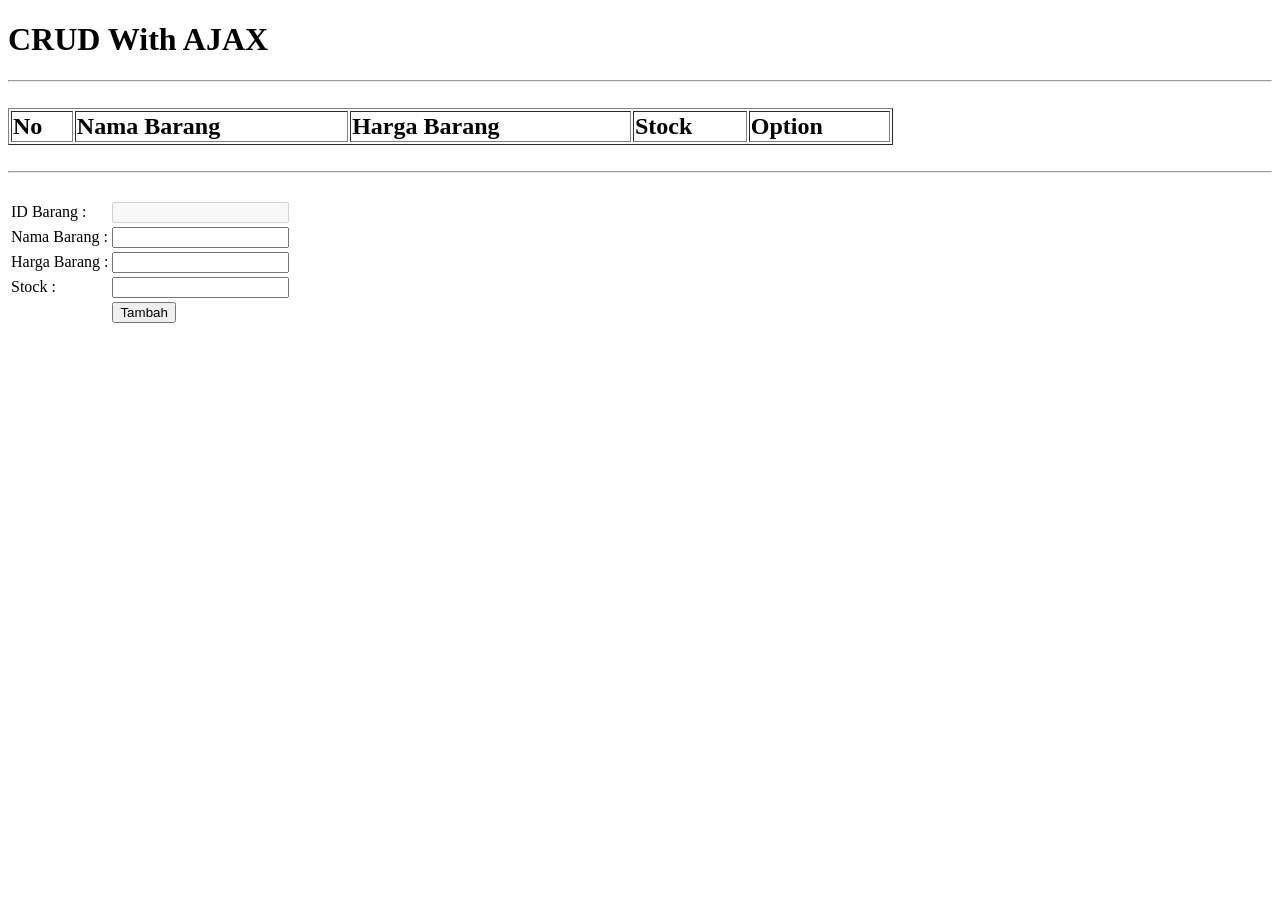
<file: crud_ajax/index.html>
<!DOCTYPE html>
<html lang="en">
<head>
    <meta charset="UTF-8">
    <meta http-equiv="X-UA-Compatible" content="IE=edge">
    <meta name="viewport" content="width=device-width, initial-scale=1.0">
    <title>CRUD AJAX</title>
</head>
<body>
    <h1>CRUD With AJAX</h1>
    <hr>
    <br>
    <table border="1" style="width: 70%;">
        <thead>
            <tr style="font-size: 1.5rem;">
                <td><b>No</b></td>
                <td><b>Nama Barang</b></td>
                <td><b>Harga Barang</b></td>
                <td><b>Stock</b></td>
                <td><b>Option</b></td>
            </tr>
        </thead>
        <tbody class="targetData">

        </tbody>
    </table>
    <br>
    <hr>
    <br>
    <table>
        <tr><td>ID Barang : </td><td><input type="number" class="txt_id" disabled></td></tr>
        <tr><td>Nama Barang : </td><td><input type="text" class="txt_nama_barang"></td></tr>
        <tr><td>Harga Barang : </td><td><input type="number" class="txt_harga_barang"></td></tr>
        <tr><td>Stock : </td><td><input type="number" class="txt_stock"></td></tr>
        <tr><td></td><td>
            <button class="btn-tambah" >Tambah</button>
            <button class="btn-ubah" style="display: none;">Simpan</button>
            <button class="btn-batal" style="display: none;">Batal</button>
        </td></tr>
    </table>
    <script type="text/javascript" src="js/jquery.js"></script>
    <script type="text/javascript" src="js/tools.js"></script>
</body>
</html>
</file>
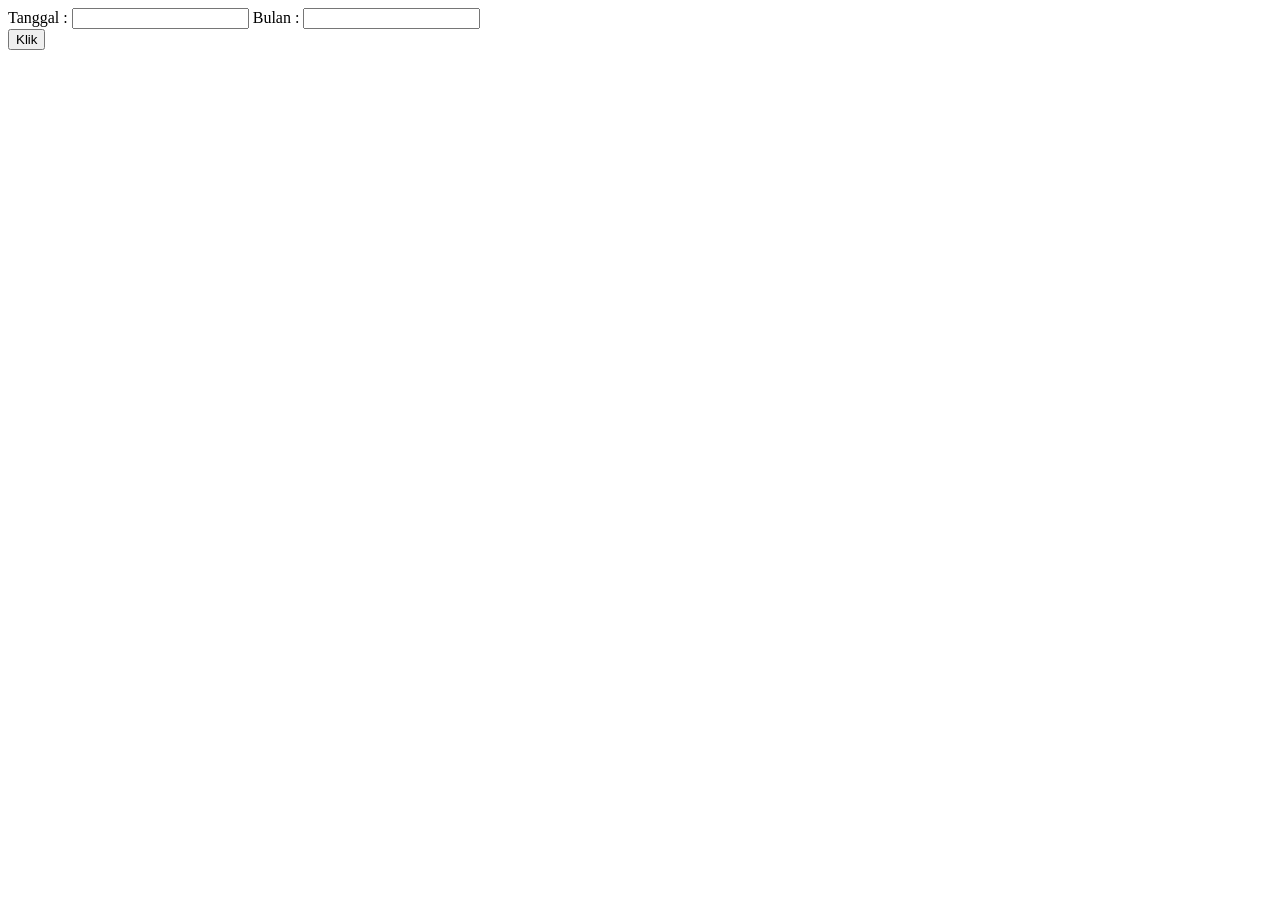
<file: function/index.html>
<!DOCTYPE html>
<html lang="en">
<head>
    <meta charset="UTF-8">
    <meta http-equiv="X-UA-Compatible" content="IE=edge">
    <meta name="viewport" content="width=device-width, initial-scale=1.0">
    <title>Document</title>
</head>
<body>
    <form action="">
        Tanggal : <input type="number" name="tanggal" id="tanggal">
        Bulan : <input type="number" name="bulan" id="bulan">
    </form>
    
    <button onclick="panggilZodiak()">Klik</button>
    <script>
        function tampil() {
            alert('Belajar Function');
        }

        let isi = () => {
                alert('belajar arrow function');
        };

        let bagi = (a, b) => {
            let c = a/b;
            alert(c);
        };

        function baru() {
            bagi(5, 2);
        }

        let zodiakBaru = (tanggal, bulan) => {
            if ((tanggal >= 21 && tanggal <= 31 && bulan == 3) || (tanggal >= 1 && tanggal <= 19 && bulan == 4)) {
                hasil = "Aries";
                alert(hasil);
            } else if ((tanggal >= 20 && tanggal <= 31 && bulan == 4) || (tanggal >= 1 && tanggal <= 20 && bulan == 5)) {
                hasil = "Taurus";
                alert(hasil);
            } else if ((tanggal >= 21 && tanggal <= 31 && bulan == 5) || (tanggal >= 1 && tanggal <= 20 && bulan == 6)) {
                hasil = "Gemini";
                alert(hasil);
            } else if ((tanggal >= 22 && tanggal <= 31 && bulan == 6) || (tanggal >= 1 && tanggal <= 22 && bulan == 7)) {
                hasil = "Cancer";
                alert(hasil);
            } else if ((tanggal >= 23 && tanggal <= 31 && bulan == 7) || (tanggal >= 1 && tanggal <= 22 && bulan == 8)) {
                hasil = "Leo";
                alert(hasil);
            } else if ((tanggal >= 23 && tanggal <= 31 && bulan == 8) || (tanggal >= 1 && tanggal <= 22 && bulan == 9)) {
                hasil = "Virgo";
                alert(hasil);
            } else if ((tanggal >= 23 && tanggal <= 31 && bulan == 9) || (tanggal >= 1 && tanggal <= 22 && bulan == 10)) {
                hasil = "Libra";
                alert(hasil);
            } else if ((tanggal >= 23 && tanggal <= 31 && bulan == 10) || (tanggal >= 1 && tanggal <= 21 && bulan == 11)) {
                hasil = "Scorpio";
                alert(hasil);
            } else if ((tanggal >= 22 && tanggal <= 31 && bulan == 11) || (tanggal >= 1 && tanggal <= 21 && bulan == 12)) {
                hasil = "Sagitarius";
                alert(hasil);
            } else if ((tanggal >= 22 && tanggal <= 31 && bulan == 12) || (tanggal >= 1 && tanggal <= 19 && bulan == 1)) {
                hasil = "Capricorn";
                alert(hasil);
            } else if ((tanggal >= 20 && tanggal <= 31 && bulan == 1) || (tanggal >= 1 && tanggal <= 18 && bulan == 2)) {
                hasil = "Aquarius";
                alert(hasil);
            } else if ((tanggal >= 19 && tanggal <= 31 && bulan == 2) || (tanggal >= 1 && tanggal <= 20 && bulan == 3)) {
                hasil = "Pisces";
                alert(hasil);
            } else {
                // hasil.style.color = "red";
                hasil = "Tanggal dan bulan tidak  valid !";
                alert(hasil);
            }
        };

        function kali() {
            let a = 5;
            let b = 3;
            let c = a * b;

            alert(c);
        }

        function kaliParam(a, b) {
            let c = a * b;
            alert(c);
        }

        
        function panggilZodiak() {

            let tanggal = document.querySelector('#tanggal').value;
            let bulan = document.querySelector('#bulan').value;

            zodiakBaru(tanggal, bulan);
        }

        function zodiak(tanggal, bulan) {
            if ((tanggal >= 21 && tanggal <= 31 && bulan == 3) || (tanggal >= 1 && tanggal <= 19 && bulan == 4)) {
                hasil = "Aries";
                alert(hasil);
            } else if ((tanggal >= 20 && tanggal <= 31 && bulan == 4) || (tanggal >= 1 && tanggal <= 20 && bulan == 5)) {
                hasil = "Taurus";
                alert(hasil);
            } else if ((tanggal >= 21 && tanggal <= 31 && bulan == 5) || (tanggal >= 1 && tanggal <= 20 && bulan == 6)) {
                hasil = "Gemini";
                alert(hasil);
            } else if ((tanggal >= 22 && tanggal <= 31 && bulan == 6) || (tanggal >= 1 && tanggal <= 22 && bulan == 7)) {
                hasil = "Cancer";
                alert(hasil);
            } else if ((tanggal >= 23 && tanggal <= 31 && bulan == 7) || (tanggal >= 1 && tanggal <= 22 && bulan == 8)) {
                hasil = "Leo";
                alert(hasil);
            } else if ((tanggal >= 23 && tanggal <= 31 && bulan == 8) || (tanggal >= 1 && tanggal <= 22 && bulan == 9)) {
                hasil = "Virgo";
                alert(hasil);
            } else if ((tanggal >= 23 && tanggal <= 31 && bulan == 9) || (tanggal >= 1 && tanggal <= 22 && bulan == 10)) {
                hasil = "Libra";
                alert(hasil);
            } else if ((tanggal >= 23 && tanggal <= 31 && bulan == 10) || (tanggal >= 1 && tanggal <= 21 && bulan == 11)) {
                hasil = "Scorpio";
                alert(hasil);
            } else if ((tanggal >= 22 && tanggal <= 31 && bulan == 11) || (tanggal >= 1 && tanggal <= 21 && bulan == 12)) {
                hasil = "Sagitarius";
                alert(hasil);
            } else if ((tanggal >= 22 && tanggal <= 31 && bulan == 12) || (tanggal >= 1 && tanggal <= 19 && bulan == 1)) {
                hasil = "Capricorn";
                alert(hasil);
            } else if ((tanggal >= 20 && tanggal <= 31 && bulan == 1) || (tanggal >= 1 && tanggal <= 18 && bulan == 2)) {
                hasil = "Aquarius";
                alert(hasil);
            } else if ((tanggal >= 19 && tanggal <= 31 && bulan == 2) || (tanggal >= 1 && tanggal <= 20 && bulan == 3)) {
                hasil = "Pisces";
                alert(hasil);
            } else {
                // hasil.style.color = "red";
                hasil = "Tanggal dan bulan tidak  valid !";
                alert(hasil);
            }
        }
    </script>
</body>
</html>
</file>
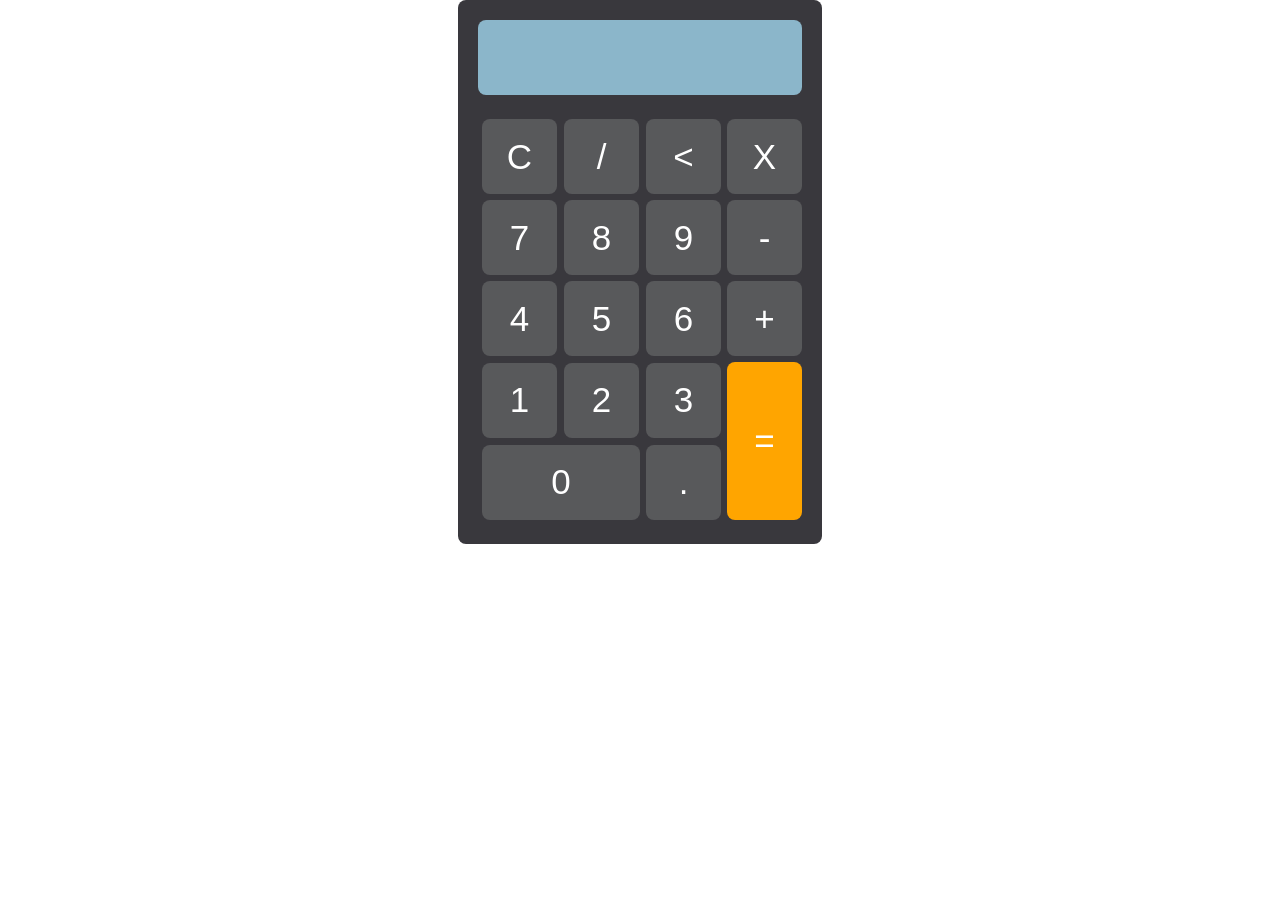
<file: jQuery Calculator/index.html>
<!DOCTYPE html>
<html lang="en">
<head>
    <meta charset="UTF-8">
    <meta http-equiv="X-UA-Compatible" content="IE=edge">
    <meta name="viewport" content="width=device-width, initial-scale=1.0">
    <title>jQuery Calculator</title>
    <script src="js/jquery.js" async defer></script>
    <script src="js/kalkulator.js" async defer></script>
    <link rel="stylesheet" type="text/css" href="css/kalkulator.css">
</head>
<body>
    <div class="calc">
        <form name="form">
            <input class="calc-display">
        </form>
        <table>
            <tr>
                <td><input type="button" value="C" onclick="c()"></td>
                <td><input type="button" value="/" onclick="insrt('/')"></td>
                <td><input type="button" value="<" onclick="del()"></td>
                <td><input type="button" value="X" onclick="insrt('*')"></td>
            </tr>
            <tr>
                <td><input type="button" value="7" onclick="insrt(7)"></td>
                <td><input type="button" value="8" onclick="insrt(8)"></td>
                <td><input type="button" value="9" onclick="insrt(9)"></td>
                <td><input type="button" value="-" onclick="insrt('-')"></td>
            </tr>
            <tr>
                <td><input type="button" value="4" onclick="insrt(4)"></td>
                <td><input type="button" value="5" onclick="insrt(5)"></td>
                <td><input type="button" value="6" onclick="insrt(6)"></td>
                <td><input type="button" value="+" onclick="insrt('+')"></td>
            </tr>
            <tr>
                <td><input type="button" value="1" onclick="insrt(1)"></td>
                <td><input type="button" value="2" onclick="insrt(2)"></td>
                <td><input type="button" value="3" onclick="insrt(3)"></td>
                <td rowspan=2><input type="button" value="=" onclick="eql()" style="height: 158px; background-color: orange"></td>
                </tr>
                <tr>
                    <td colspan="2"><input type="button" value="0" onclick="insrt(0)" style="width: 158px; ;"></td>

                <td><input type="button" value="." onclick="insrt('.')"></td>
            </tr>
        </table>
    </div>
</body>
</html>
</file>
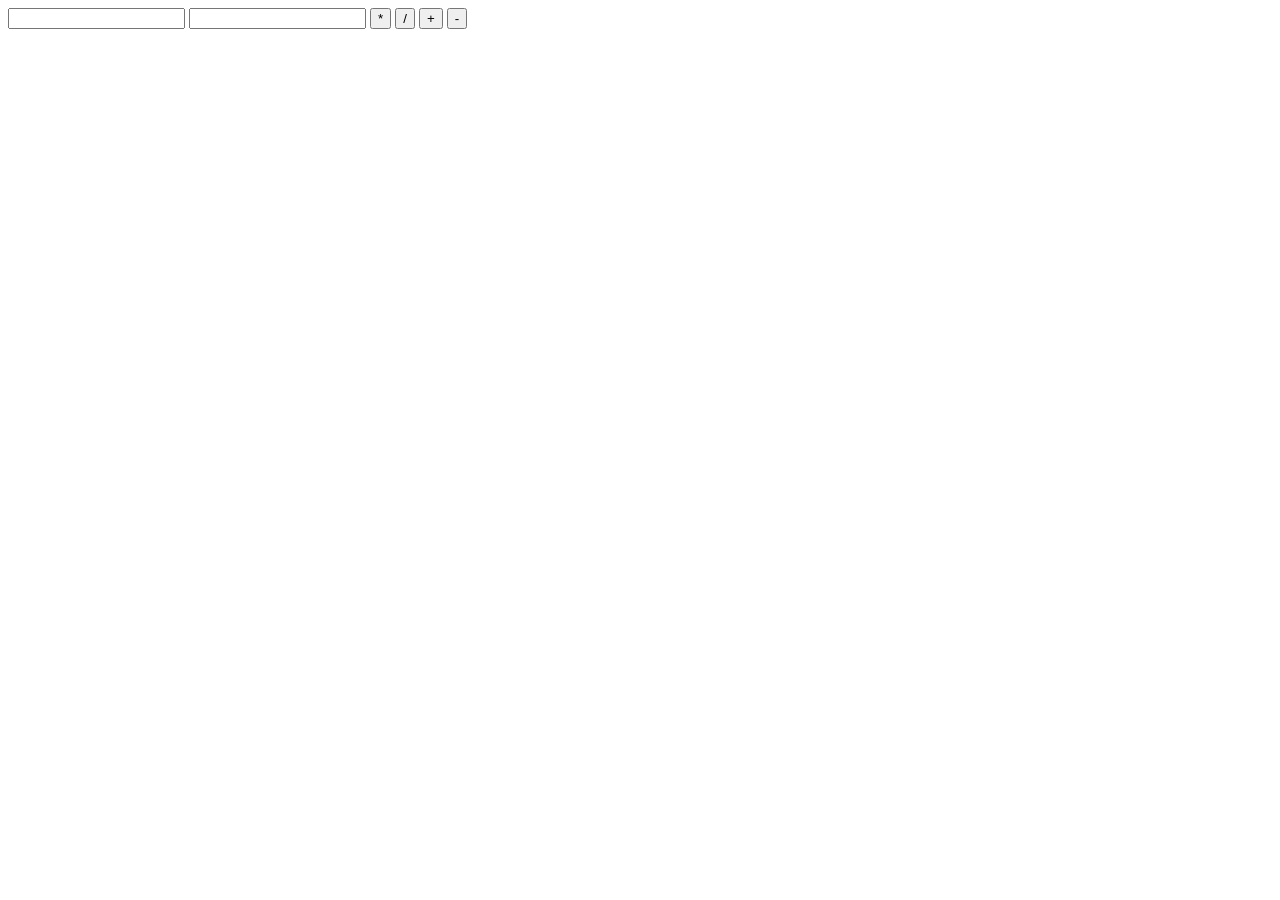
<file: kalkulator 1/index.html>
<!DOCTYPE html>
<html lang="en">
<head>
    <meta charset="UTF-8">
    <meta http-equiv="X-UA-Compatible" content="IE=edge">
    <meta name="viewport" content="width=device-width, initial-scale=1.0">
    <title>Kalkulator Jquery</title>
    <script src="jQuery.js"></script>
    <script src="kalkulator.js" async defer></script>
</head>
<body>
    <form action="">
        <input type="number" id="bil1">
        <input type="number" id="bil2">
        <input type="button" value="*" id="kali">
        <input type="button" value="/" id="bagi">
        <input type="button" value="+" id="tambah">
        <input type="button" value="-" id="kurang">
    </form>
    <h1 id="hasil"></h1>
</body>
</html>
</file>
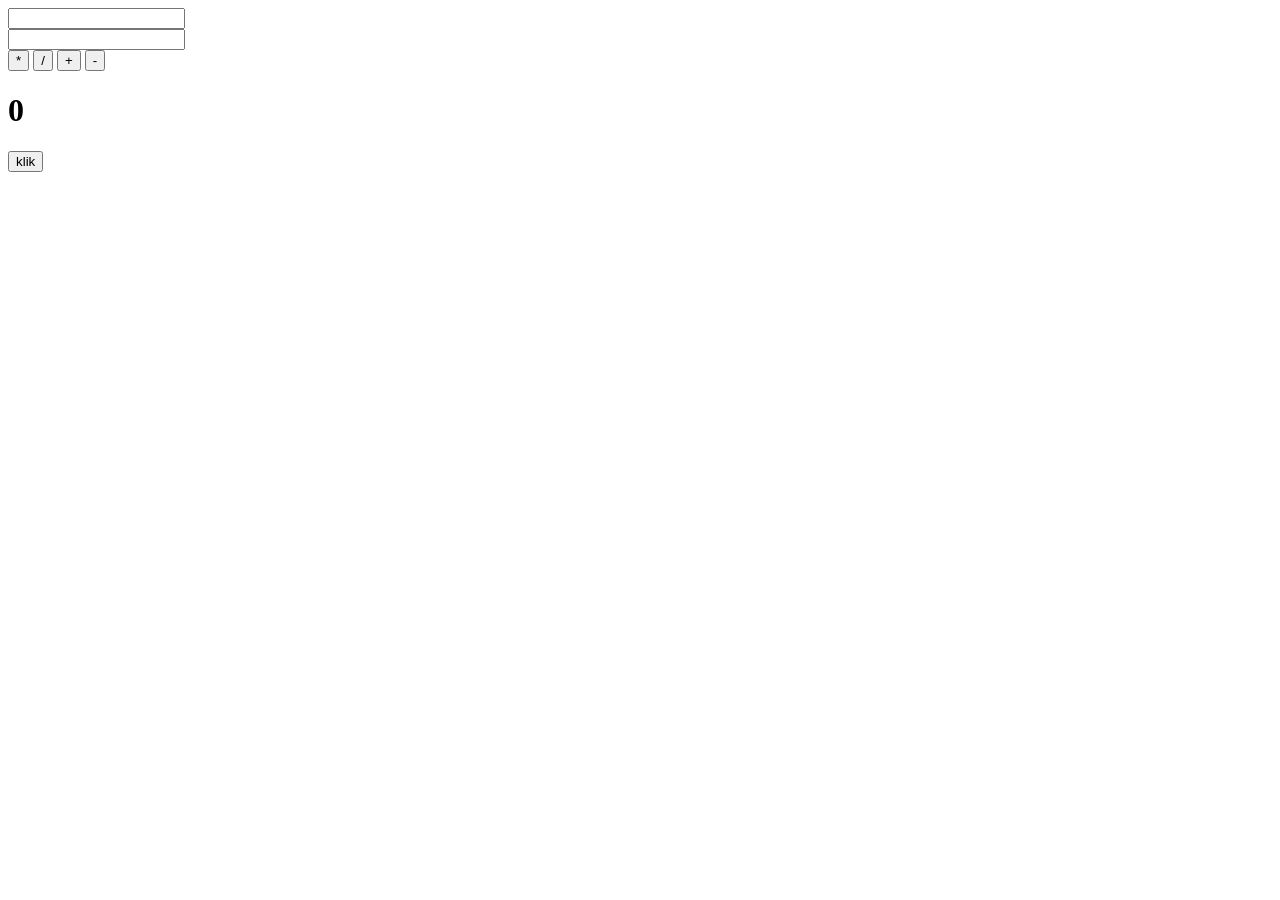
<file: kalkulator 2/index.html>
<!DOCTYPE html>
<html lang="en">
<head>
    <meta charset="UTF-8">
    <meta http-equiv="X-UA-Compatible" content="IE=edge">
    <meta name="viewport" content="width=device-width, initial-scale=1.0">
    <title>Document</title>
    <script async src="kalkulator.js" defer></script>
</head>
<body>
    <form action="">
        <input type="number" id="bil1">
        <br>
        <input type="number" id="bil2">
        <br>
        <input type="button" id="kali" value="*" />
        <input type="button" id="bagi" value="/" />
        <input type="button" id="tambah" value="+" />
        <input type="button" id="kurang" value="-" />
        <h1 id="hasil">0</h1>
        <input type="button" value="klik" onclick= "Halo()" name="" id=""/>
    </form>
</body>
</html>
</file>
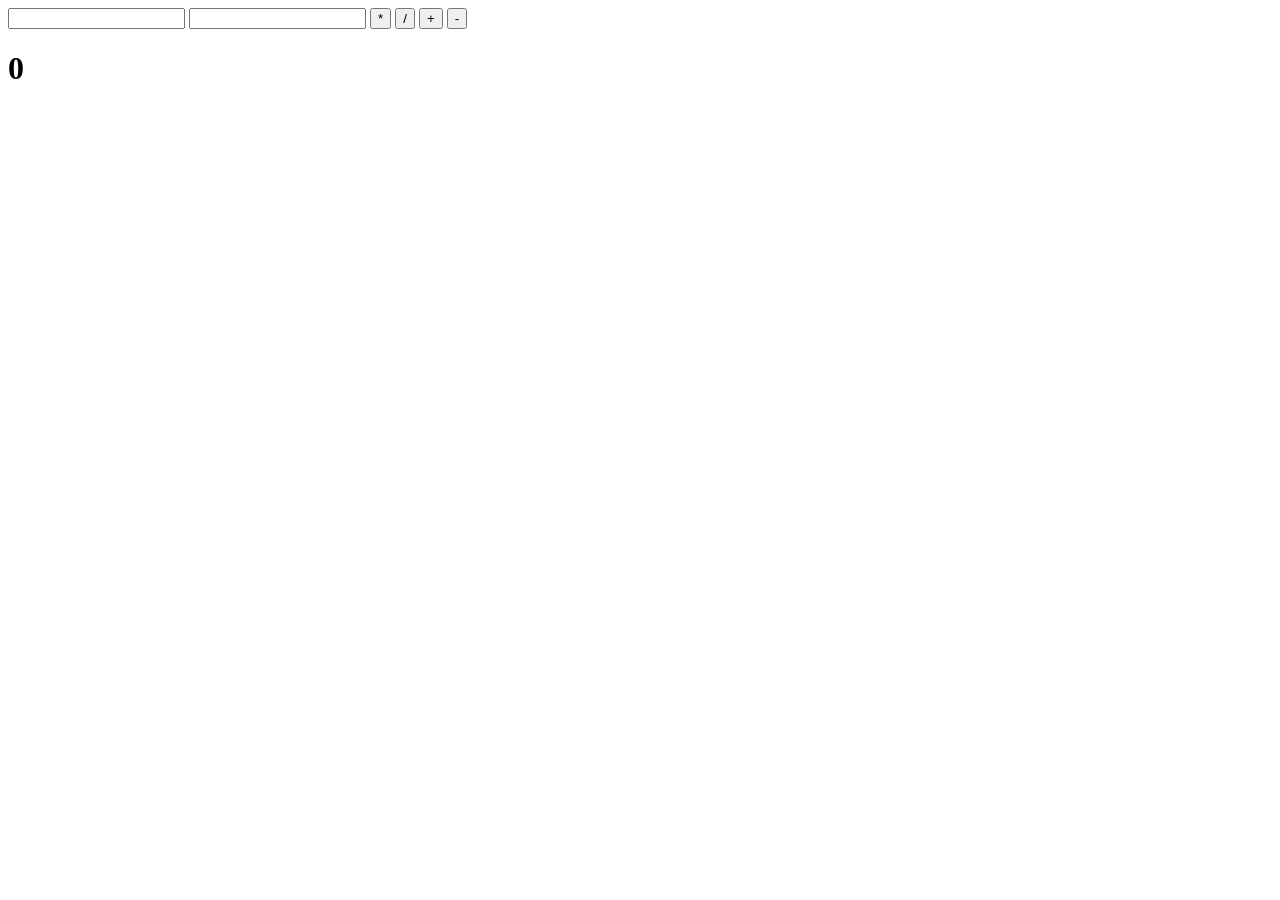
<file: jQuery Calculator/kalk.jquery/index.html>
<!DOCTYPE html>
<html lang="en">
<head>
    <meta charset="UTF-8">
    <meta http-equiv="X-UA-Compatible" content="IE=edge">
    <meta name="viewport" content="width=device-width, initial-scale=1.0">
    <title>Kalkulator Jquery</title>
    <script src="jquery.js"></script>
    <script src="kalkulator.js" async defer></script>
</head>
<body>
    <form action="">
        <input type="number" id="bil1">
        <input type="number" id="bil2">
        <input type="button" value="*" id="kali">
        <input type="button" value="/" id="bagi">
        <input type="button" value="+" id="tambah">
        <input type="button" value="-" id="kurang">
    </form>
    <h1 id="hasil">0</h1>
</body>
</html>
</file>
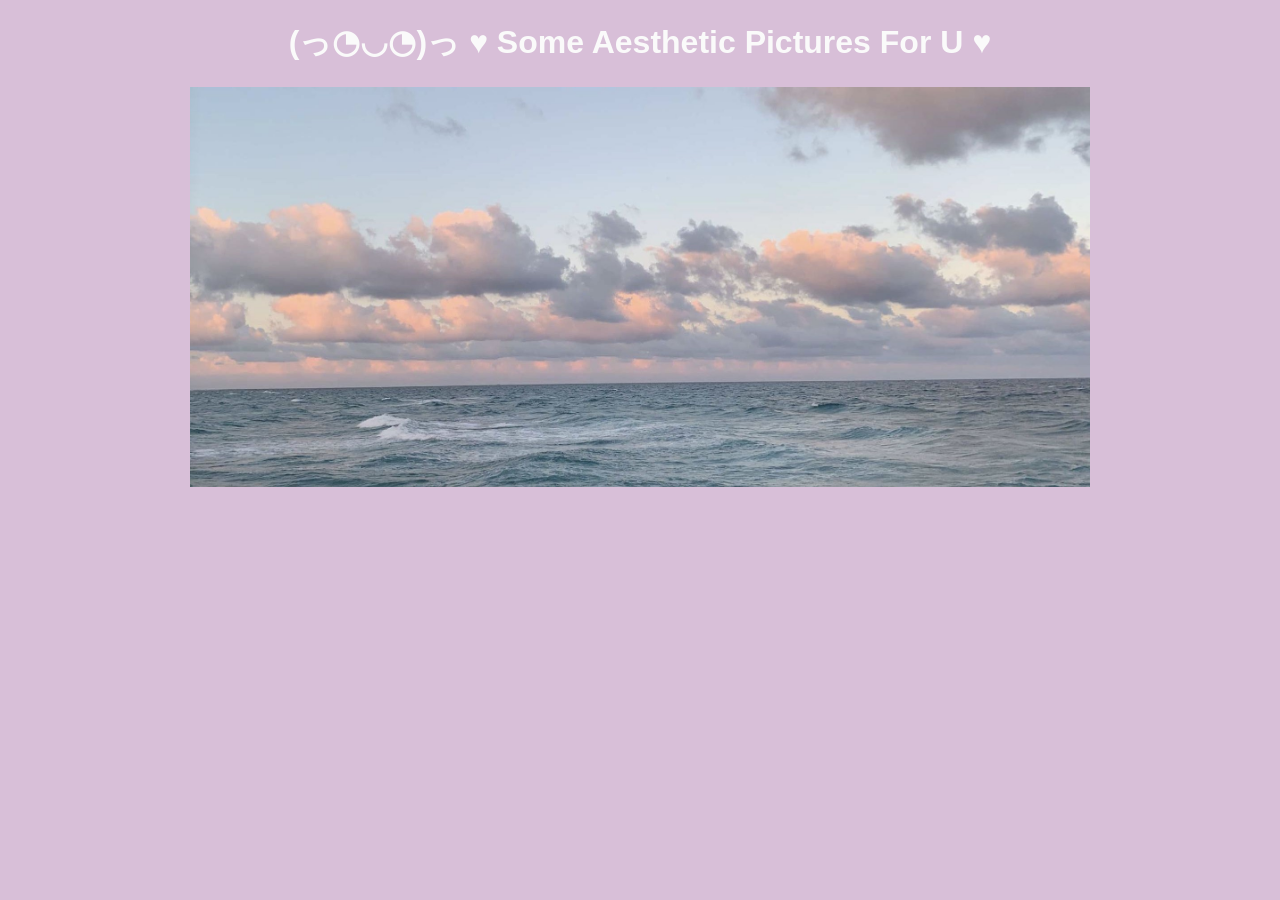
<file: slider/jquery_slider.html>
<!DOCTYPE html>
<html lang="en">
<head>
    <meta charset="UTF-8">
    <meta http-equiv="X-UA-Compatible" content="IE=edge">
    <meta name="viewport" content="width=device-width, initial-scale=1.0">
    <title>Jquery Basic Slider</title>

    <style>
        body {
            font-family: 'Trebuchet MS', 'Lucida Sans Unicode', 'Lucida Grande', 'Lucida Sans', Arial, sans-serif;
            color : 	#fafafa;
            background-color:thistle;
        }
        img {
            width: 900px; 
            height: 400px;
        }
        .header {
            text-align: center;
        }
        .slider {
            width: 900px; 
            height: 400px;
            margin: auto;
            overflow: hidden;
        }
        .slides {
            display: block;
            width: 8000px;
            height: 400px;
            list-style: none;
            margin: 0;
            padding: 0;
        }
        .slide {
            float: left;
            width: 900px;
            height: 400px;
        }
    </style>

</head>
<body>
    <div class="header">
        <h1>(っ◔◡◔)っ ♥ Some Aesthetic Pictures For U ♥</h1>
    </div>
    <div class="slider">
        <ul class="slides">
            <li class="slide"><img style="width: 900px; height: 500px;" src="img/estetik1.jpg" alt=""></li>
            <li class="slide"><img style="width: 900px; height: 500px;" src="img/estetik2.jpg" alt=""></li>
            <li class="slide"><img style="width: 900px; height: 500px;" src="img/estetik3.jpg" alt=""></li>
            <li class="slide"><img style="width: 900px; height: 500px;" src="img/estetik4.jpg" alt=""></li>
            <li class="slide"><img style="width: 900px; height: 500px;" src="img/estetik5.jpg" alt=""></li>
        </ul>
    </div>

    <!--Javascript files here-->
    <script src="jquery.js"></script>
    <script>

        var currentSlide = 1;
        var $slider = $(".slides");
        var slideCount = $slider.children().length;
        var slideTime = 2000;
        var animationTime = 800;

        setInterval(function(){
            $slider.animate({
                marginLeft : '-=900px'
            } , function() {
                currentSlide++;
                if(currentSlide === slideCount) {
                    currentSlide = 1;
                    $(this).css("margin-left", "0px");
                }
            });
        } , slideTime);

    </script>

</body>
</html>
</file>
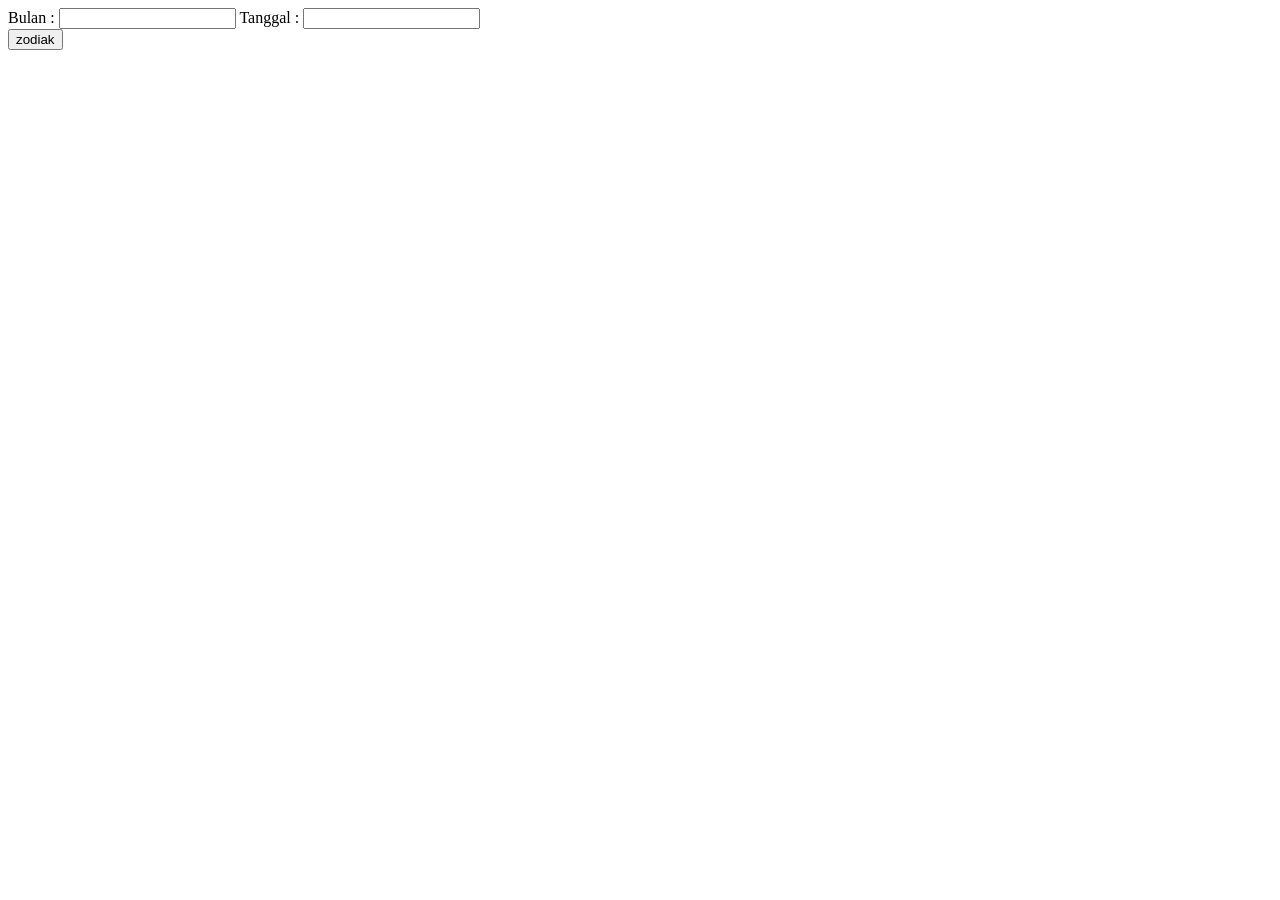
<file: zodiak/zodiak.html>
<!DOCTYPE html>
<html lang="en">
<head>
    <meta charset="UTF-8">
    <meta http-equiv="X-UA-Compatible" content="IE=edge">
    <meta name="viewport" content="width=device-width, initial-scale=1.0">
    <title>Document</title>
    <script src="zodiak.js" async></script>
</head>
<body>
    <form action="">
        Bulan : <input type="number" id="bulan">
        Tanggal : <input type="number" id="tanggal">
        <br>
        <input type="button" value="zodiak" id="zodiak">
        <h1 id="hasil"></h1>
    </form>
</body>
</html>
</file>
<file: jQuery Calculator/css/kalkulator.css>
* {
  margin: 0;
  padding: 0;
  font-size: 35px;
  font-family: "Orbitron", sans-serif;
}
.calc {
  width: 324px;
  margin: auto;
  background-color: #39383d;
  padding: 20px;
  border-radius: 8px;
}
.calc-display {
  width: 100%;
  height: 75px;
  border: none;
  background-color: orange;
  background-color: #8bb6ca;
  margin-bottom: 20px;
  border-radius: 8px;
  display: flex;
}
input[type="button"] {
  width: 75px;
  height: 75px;
  margin: 2px;
  color: #fff;
  border: none;
  border-radius: 8px;
  background-color: #58595b;
}
</file>
